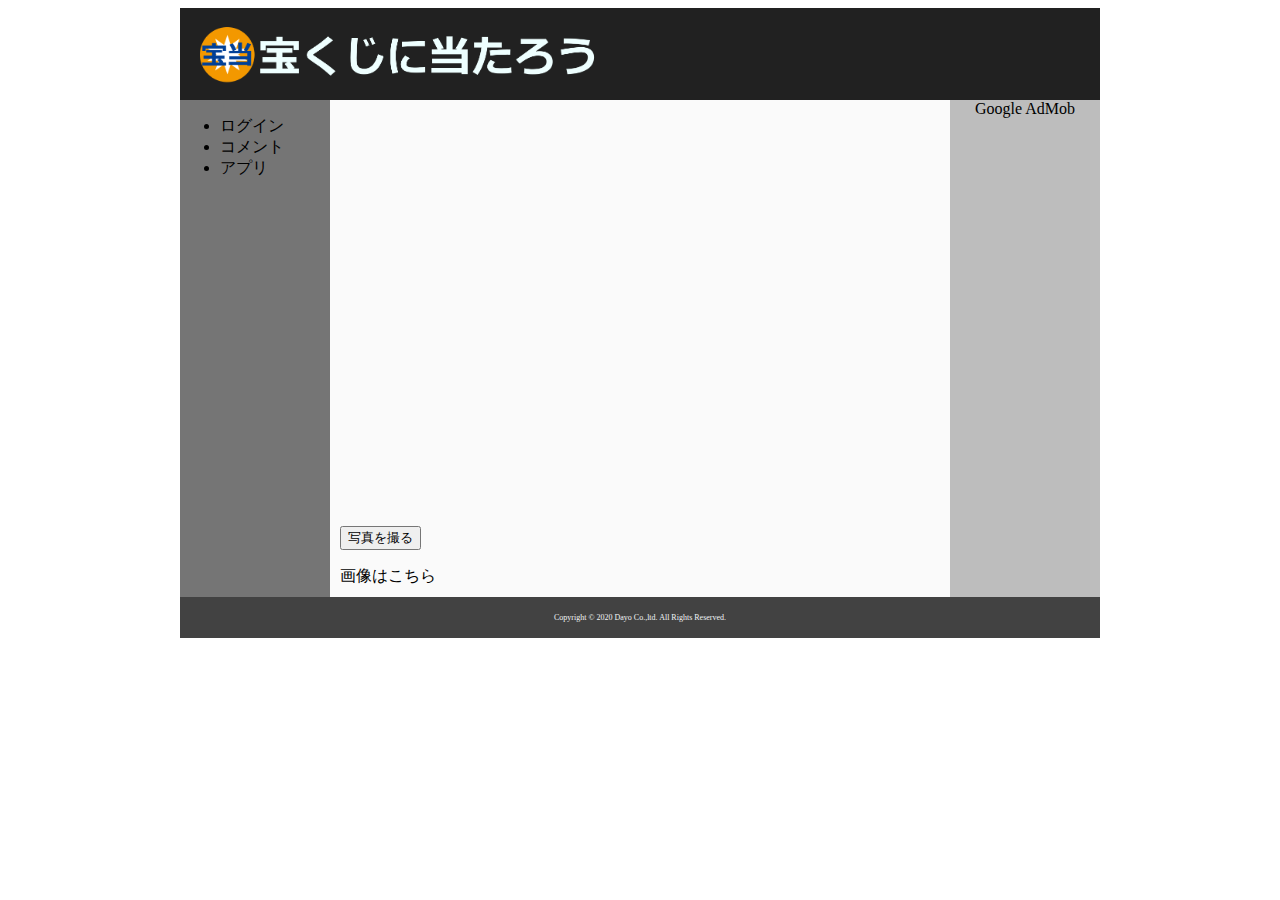
<file: index.html>
<!DOCTYPE >
<html>
  <head>
    <meta charset="utf-8" />
    <meta name="viewport" content="width=device-width, initial-scale=1.0" />
    <link rel="stylesheet" href="style.css" />
    <title>宝当</title>
  </head>
  <body>
    <div class="container">
      <header>
        <img src="loto.png" height="60" alt="houtou" />
      </header>
      <section class="content">
        <nav>
          <ul>
            <li>ログイン</li>
            <li>コメント</li>
            <li>アプリ</li>
          </ul>
        </nav>
        <main>
          <div class="w3-row">
            <div class="w3-col m8">
              <div id="mywebcam"></div>
              <p>
                <button onclick="takescreenshot()" class="w3-button w3-blue">
                  写真を撮る
                </button>
              </p>
            </div>
            <div class="w3-col m4">
              <div id="results">画像はこちら</div>
            </div>
          </div>

          <script src="webcam.min.js"></script>
          <script>
            Webcam.set({
              width: 600,
              height: 400,
              image_format: "jpeg",
              jpeg_quality: 90,
            });
            Webcam.attach("#mywebcam");

            function takescreenshot() {
              Webcam.snap(function (data_uri) {
                document.getElementById("results").innerHTML =
                  "<h2>画像はこちら</h2><img width='100%' src='" +
                  data_uri +
                  "'>";
              });
            }
          </script>
        </main>
        <aside>
          Google AdMob
        </aside>
      </section>
      <footer>
        Copyright © 2020 Dayo Co.,ltd. All Rights Reserved.
      </footer>
    </div>
  </body>
</html>
</file>
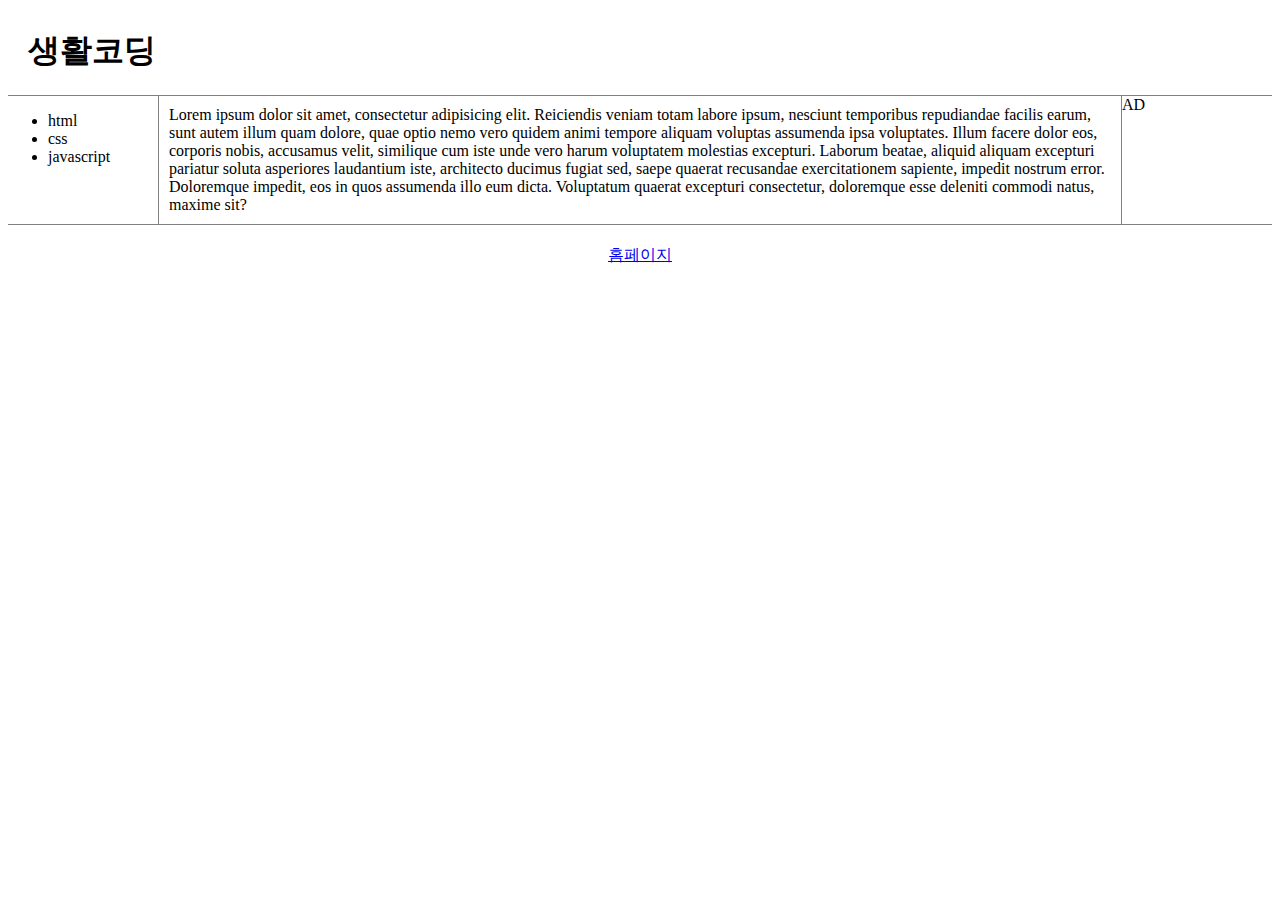
<file: layout.html>
<!DOCTYPE >
<html>
  <head>
    <meta charset="utf-8" />
    <meta name="viewport" content="width=device-width, initial-scale=1.0" />
    <link rel="stylesheet" href="layout.css" />
    <title>Layout</title>
  </head>
  <body>
    <div class="container">
      <header>
        <h1>생활코딩</h1>
      </header>
      <section class="content">
        <nav>
          <ul>
            <li>html</li>
            <li>css</li>
            <li>javascript</li>
          </ul>
        </nav>
        <main>
          Lorem ipsum dolor sit amet, consectetur adipisicing elit. Reiciendis
          veniam totam labore ipsum, nesciunt temporibus repudiandae facilis
          earum, sunt autem illum quam dolore, quae optio nemo vero quidem animi
          tempore aliquam voluptas assumenda ipsa voluptates. Illum facere dolor
          eos, corporis nobis, accusamus velit, similique cum iste unde vero
          harum voluptatem molestias excepturi. Laborum beatae, aliquid aliquam
          excepturi pariatur soluta asperiores laudantium iste, architecto
          ducimus fugiat sed, saepe quaerat recusandae exercitationem sapiente,
          impedit nostrum error. Doloremque impedit, eos in quos assumenda illo
          eum dicta. Voluptatum quaerat excepturi consectetur, doloremque esse
          deleniti commodi natus, maxime sit?
        </main>
        <aside>
          AD
        </aside>
      </section>
      <footer>
        <a href="https://opentutorials.org/course/1">홈페이지</a>
      </footer>
    </div>
  </body>
</html>
</file>
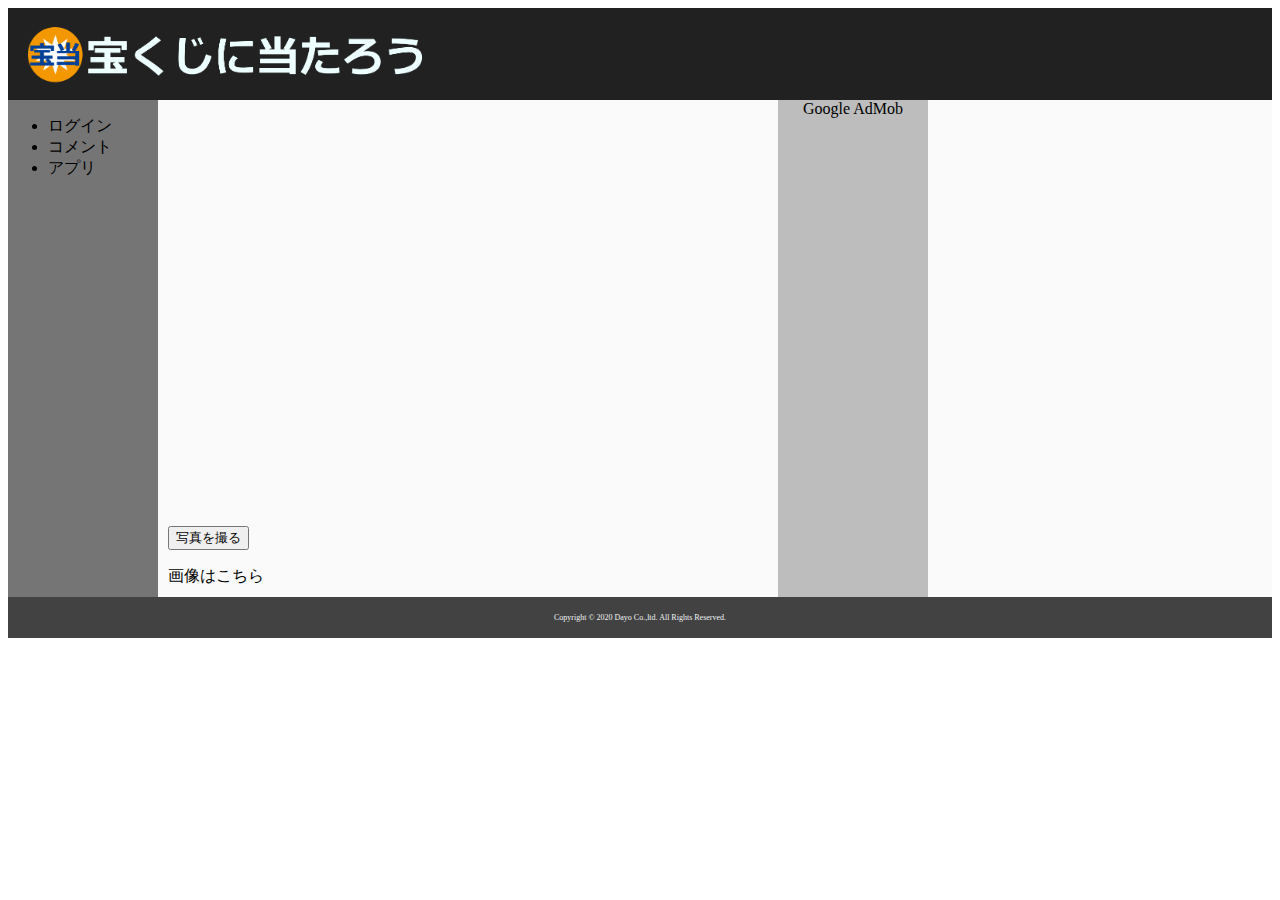
<file: loto.html>
<!DOCTYPE >
<html>
  <head>
    <meta charset="utf-8" />
    <meta name="viewport" content="width=device-width, initial-scale=1.0" />
    <link rel="stylesheet" href="loto.css" />
    <title>宝当</title>
  </head>
  <body>
    <div class="container">
      <header>
        <img src="loto.png" height="60" alt="houtou" />
      </header>
      <section class="content">
        <nav>
          <ul>
            <li>ログイン</li>
            <li>コメント</li>
            <li>アプリ</li>
          </ul>
        </nav>
        <main>
          <div class="w3-row">
            <div class="w3-col m8">
              <div id="mywebcam"></div>
              <p>
                <button onclick="takescreenshot()" class="w3-button w3-blue">
                  写真を撮る
                </button>
              </p>
            </div>
            <div class="w3-col m4">
              <div id="results">画像はこちら</div>
            </div>
          </div>

          <script src="webcam.min.js"></script>
          <script>
            Webcam.set({
              width: 600,
              height: 400,
              image_format: "jpeg",
              jpeg_quality: 90,
            });
            Webcam.attach("#mywebcam");

            function takescreenshot() {
              Webcam.snap(function (data_uri) {
                document.getElementById("results").innerHTML =
                  "<h2>画像はこちら</h2><img width='600' src='" +
                  data_uri +
                  "'>";
              });
            }
          </script>
        </main>
        <aside>
          Google AdMob
        </aside>
      </section>
      <footer>
        Copyright © 2020 Dayo Co.,ltd. All Rights Reserved.
      </footer>
    </div>
  </body>
</html>
</file>
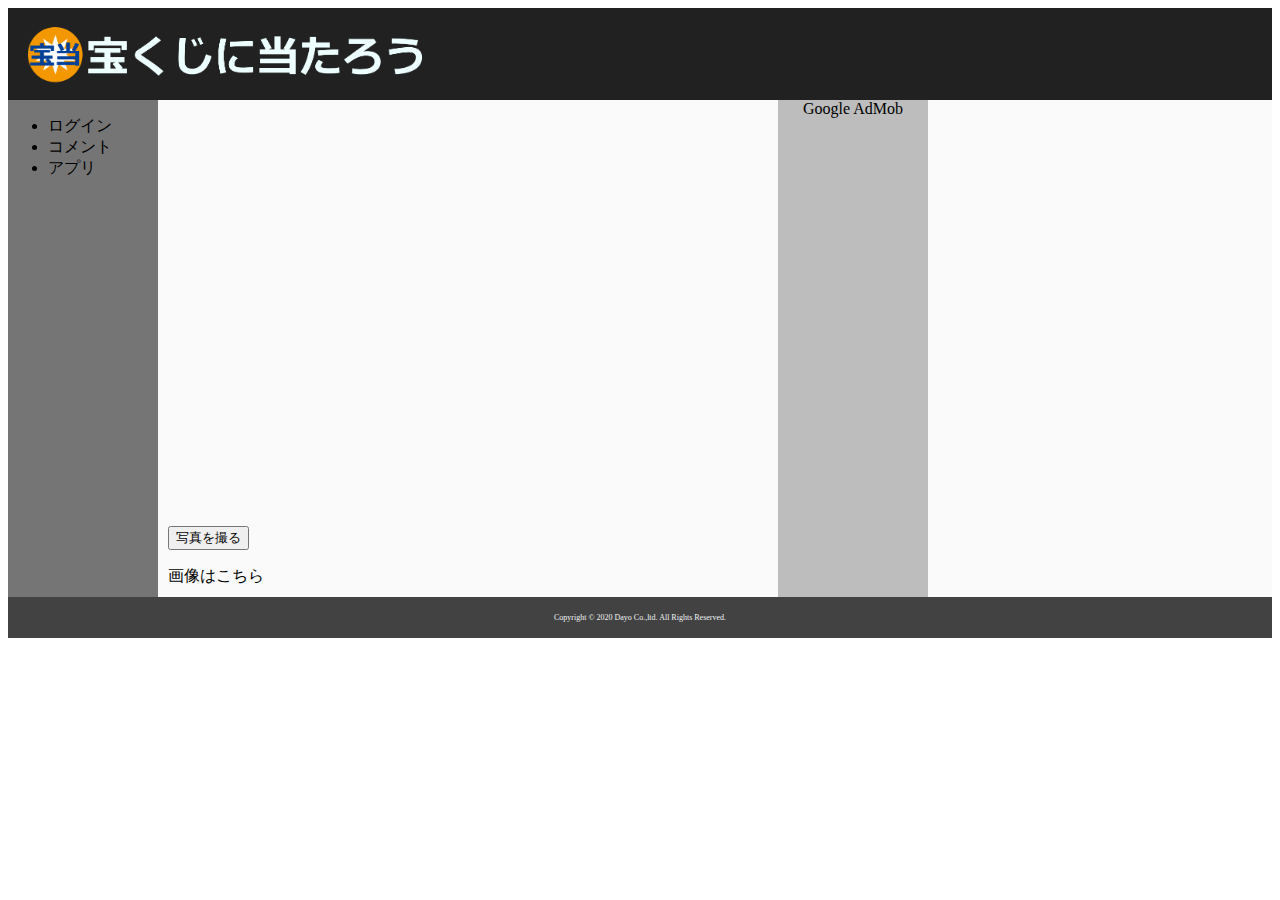
<file: trial3.html>
<!DOCTYPE >
<html>
  <head>
    <meta charset="utf-8" />
    <meta name="viewport" content="width=device-width, initial-scale=1.0" />
    <link rel="stylesheet" href="trial3.css" />
    <title>Trial3</title>
  </head>
  <body>
    <div class="container">
      <header>
        <img src="loto.png" height="60" alt="houtou" />
      </header>
      <section class="content">
        <nav>
          <ul>
            <li>ログイン</li>
            <li>コメント</li>
            <li>アプリ</li>
          </ul>
        </nav>
        <main>
          <div class="w3-row">
            <div class="w3-col m8">
              <div id="mywebcam"></div>
              <p>
                <button onclick="takescreenshot()" class="w3-button w3-blue">
                  写真を撮る
                </button>
              </p>
            </div>
            <div class="w3-col m4">
              <div id="results">画像はこちら</div>
            </div>
          </div>

          <script src="webcam.min.js"></script>
          <script>
            Webcam.set({
              width: 600,
              height: 400,
              image_format: "jpeg",
              jpeg_quality: 90,
            });
            Webcam.attach("#mywebcam");

            function takescreenshot() {
              Webcam.snap(function (data_uri) {
                document.getElementById("results").innerHTML =
                  "<h2>画像はこちら</h2><img width='600' src='" +
                  data_uri +
                  "'>";
              });
            }
          </script>
        </main>
        <aside>
          Google AdMob
        </aside>
      </section>
      <footer>
        Copyright © 2020 Dayo Co.,ltd. All Rights Reserved.
      </footer>
    </div>
  </body>
</html>
</file>
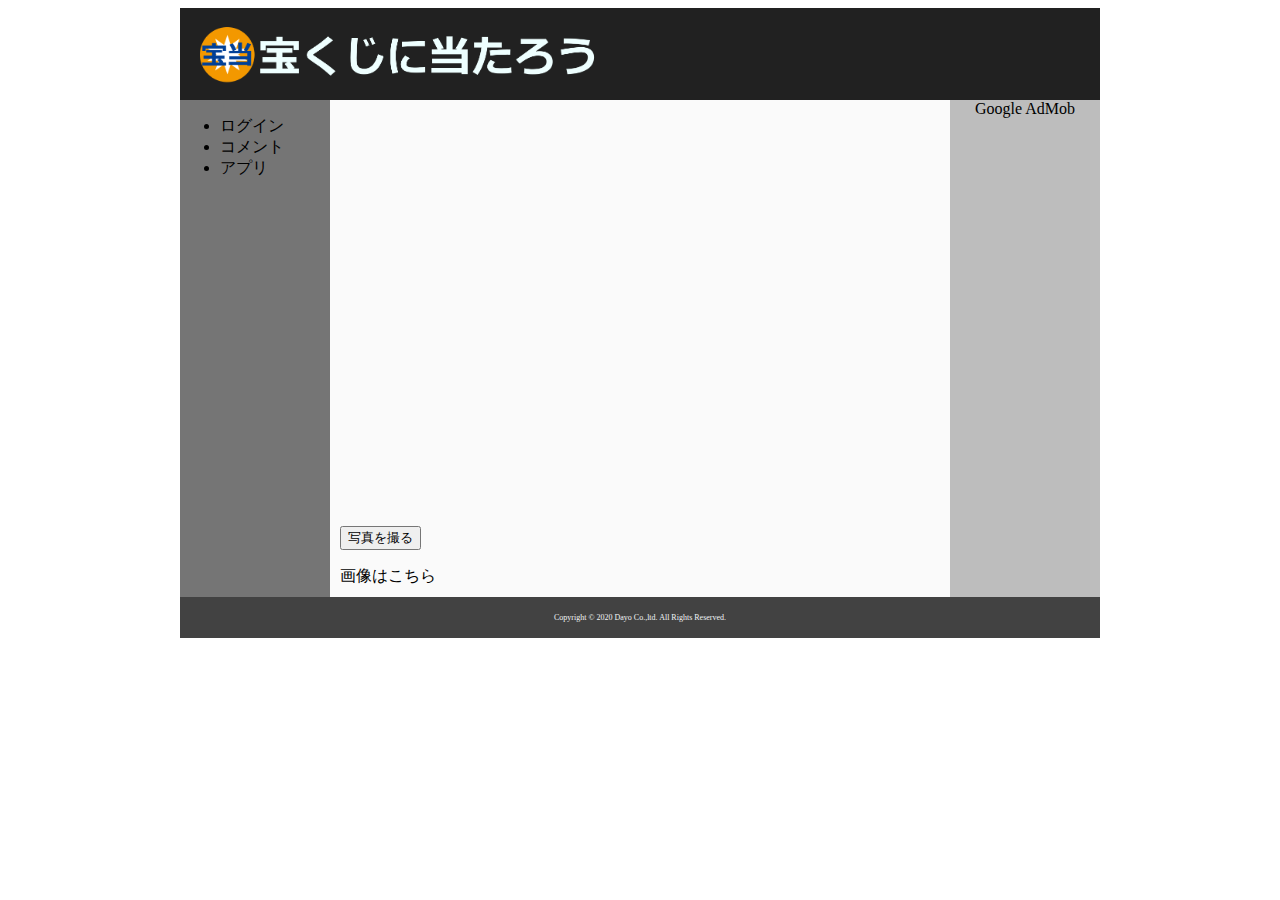
<file: trial4.html>
<!DOCTYPE >
<html>
  <head>
    <meta charset="utf-8" />
    <meta name="viewport" content="width=device-width, initial-scale=1.0" />
    <link rel="stylesheet" href="trial4.css" />
    <title>Trial4</title>
  </head>
  <body>
    <div class="container">
      <header>
        <img src="loto.png" height="60" alt="houtou" />
      </header>
      <section class="content">
        <nav>
          <ul>
            <li>ログイン</li>
            <li>コメント</li>
            <li>アプリ</li>
          </ul>
        </nav>
        <main>
          <div class="w3-row">
            <div class="w3-col m8">
              <div id="mywebcam"></div>
              <p>
                <button onclick="takescreenshot()" class="w3-button w3-blue">
                  写真を撮る
                </button>
              </p>
            </div>
            <div class="w3-col m4">
              <div id="results">画像はこちら</div>
            </div>
          </div>

          <script src="webcam.min.js"></script>
          <script>
            Webcam.set({
              width: 600,
              height: 400,
              image_format: "jpeg",
              jpeg_quality: 90,
            });
            Webcam.attach("#mywebcam");

            function takescreenshot() {
              Webcam.snap(function (data_uri) {
                document.getElementById("results").innerHTML =
                  "<h2>画像はこちら</h2><img width='600' src='" +
                  data_uri +
                  "'>";
              });
            }
          </script>
        </main>
        <aside>
          Google AdMob
        </aside>
      </section>
      <footer>
        Copyright © 2020 Dayo Co.,ltd. All Rights Reserved.
      </footer>
    </div>
  </body>
</html>
</file>
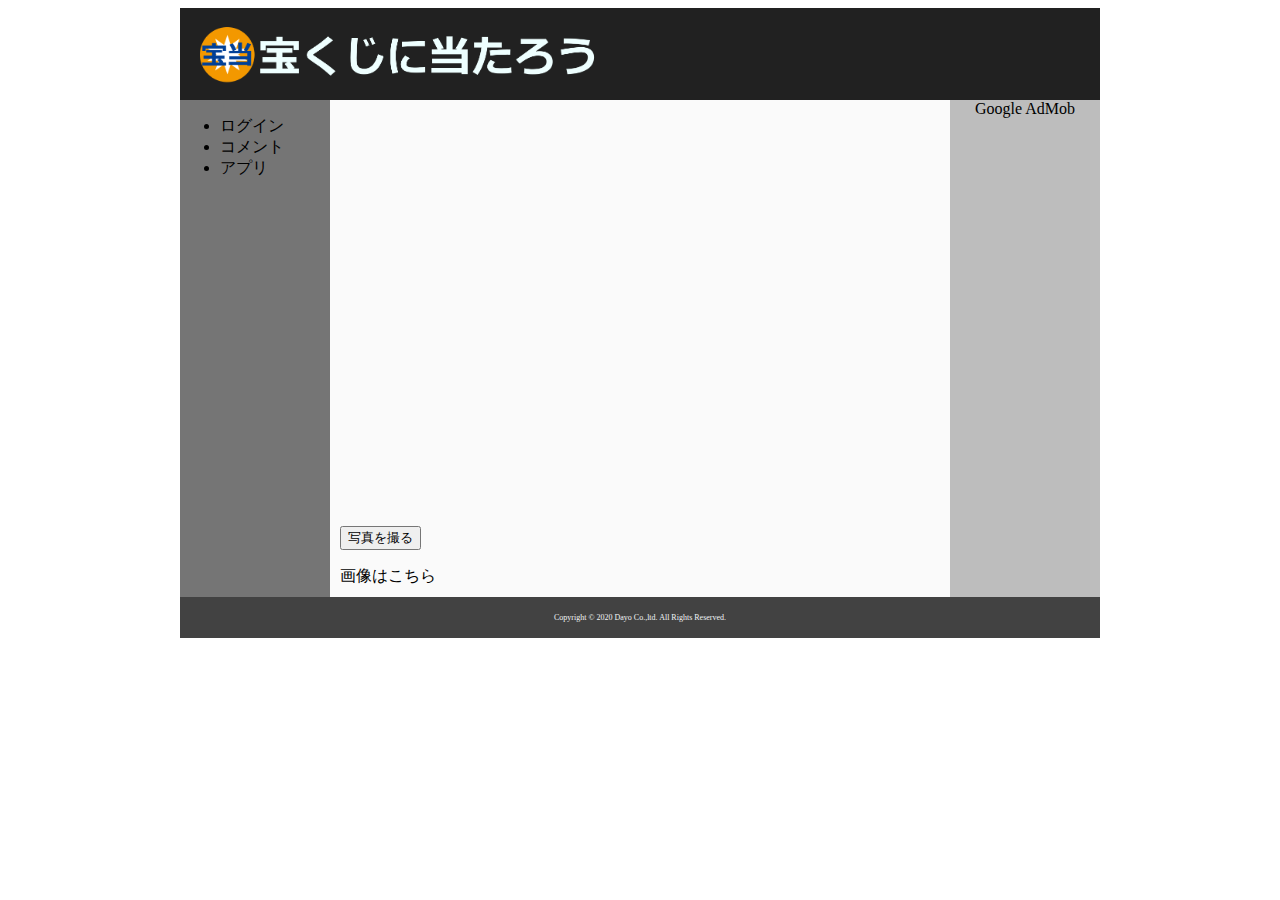
<file: trial6.html>
<!DOCTYPE >
<html>
  <head>
    <meta charset="utf-8" />
    <meta name="viewport" content="width=device-width, initial-scale=1.0" />
    <link rel="stylesheet" href="trial6.css" />
    <title>Trial6</title>
  </head>
  <body>
    <div class="container">
      <header>
        <img src="loto.png" height="60" alt="houtou" />
      </header>
      <section class="content">
        <nav>
          <ul>
            <li>ログイン</li>
            <li>コメント</li>
            <li>アプリ</li>
          </ul>
        </nav>
        <main>
          <div class="w3-row">
            <div class="w3-col m8">
              <div id="mywebcam"></div>
              <p>
                <button onclick="takescreenshot()" class="w3-button w3-blue">
                  写真を撮る
                </button>
              </p>
            </div>
            <div class="w3-col m4">
              <div id="results">画像はこちら</div>
            </div>
          </div>

          <script src="webcam.min.js"></script>
          <script>
            Webcam.set({
              width: 600,
              height: 400,
              image_format: "jpeg",
              jpeg_quality: 90,
            });
            Webcam.attach("#mywebcam");

            function takescreenshot() {
              Webcam.snap(function (data_uri) {
                document.getElementById("results").innerHTML =
                  "<h2>画像はこちら</h2><img width='600' src='" +
                  data_uri +
                  "'>";
              });
            }
          </script>
        </main>
        <aside>
          Google AdMob
        </aside>
      </section>
      <footer>
        Copyright © 2020 Dayo Co.,ltd. All Rights Reserved.
      </footer>
    </div>
  </body>
</html>
</file>
<file: style.css>
:root {
  --text-color: #f0f4f5;
  --background-color: #263343;
  --accent-color: #d49466;
}

.container {
  display: flex;
  flex-direction: column;
  width: 920px;
  margin: 2 auto;
  font-family: "Meiryo";
}
header {
  background-color: #212121;
  padding: 16px 16px;
  font-size: 1.5rem;
  color: var(--text-color);
}

footer {
  background-color: #424242;
  padding: 16px;
  text-align: center;
  font-size: 0.5rem;
  color: var(--text-color);
}
.content {
  display: flex;
  background-color: #fafafa;
  font-family: "Meiryo";
}

.content nav {
  background-color: #757575;
}

.content aside {
  background-color: #bdbdbd;
  text-align: center;
}
@media (max-width: 500px) {
  .content {
    flex-direction: column;
  }
  .content nav,
  .content aside {
    border: none;
    flex-basis: auto;
  }
  main {
    order: 0;
  }
  nav {
    order: 1;
  }
  aside {
    order: 2;
  }
}
nav,
aside {
  flex-basis: 150px;
  flex-shrink: 0;
}
main {
  padding: 10px;
}
</file>
<file: layout.css>
.container {
  display: flex;
  flex-direction: column;
}
header {
  border-bottom: 1px solid gray;
  padding-left: 20px;
}
footer {
  border-top: 1px solid gray;
  padding: 20px;
  text-align: center;
}
.content {
  display: flex;
}

.content nav {
  border-right: 1px solid gray;
}

.content aside {
  border-left: 1px solid gray;
}
@media (max-width: 500px) {
  .content {
    flex-direction: column;
  }
  .content nav,
  .content aside {
    border: none;
    flex-basis: auto;
  }
  main {
    order: 0;
  }
  nav {
    order: 1;
  }
  aside {
    order: 2;
  }
}
nav,
aside {
  flex-basis: 150px;
  flex-shrink: 0;
}
main {
  padding: 10px;
}
</file>
<file: loto.css>
:root {
  --text-color: #f0f4f5;
  --background-color: #263343;
  --accent-color: #d49466;
}

.container {
  display: flex;
  flex-direction: column;
  font-family: "Meiryo";
}
header {
  background-color: #212121;
  padding: 16px 16px;
  font-size: 1.5rem;
  color: var(--text-color);
}

footer {
  background-color: #424242;
  padding: 16px;
  text-align: center;
  font-size: 0.5rem;
  color: var(--text-color);
}
.content {
  display: flex;
  background-color: #fafafa;
  font-family: "Meiryo";
}

.content nav {
  background-color: #757575;
}

.content aside {
  background-color: #bdbdbd;
  text-align: center;
}
@media (max-width: 500px) {
  .content {
    flex-direction: column;
  }
  .content nav,
  .content aside {
    border: none;
    flex-basis: auto;
  }
  main {
    order: 0;
  }
  nav {
    order: 1;
  }
  aside {
    order: 2;
  }
}
nav,
aside {
  flex-basis: 150px;
  flex-shrink: 0;
}
main {
  padding: 10px;
}
</file>
<file: trial3.css>
:root {
  --text-color: #f0f4f5;
  --background-color: #263343;
  --accent-color: #d49466;
}

.container {
  display: flex;
  flex-direction: column;
  font-family: "Meiryo";
}
header {
  background-color: #212121;
  padding: 16px 16px;
  font-size: 1.5rem;
  color: var(--text-color);
}

footer {
  background-color: #424242;
  padding: 16px;
  text-align: center;
  font-size: 0.5rem;
  color: var(--text-color);
}
.content {
  display: flex;
  background-color: #fafafa;
  font-family: "Meiryo";
}

.content nav {
  background-color: #757575;
}

.content aside {
  background-color: #bdbdbd;
  text-align: center;
}
@media (max-width: 500px) {
  .content {
    flex-direction: column;
  }
  .content nav,
  .content aside {
    border: none;
    flex-basis: auto;
  }
  main {
    order: 0;
  }
  nav {
    order: 1;
  }
  aside {
    order: 2;
  }
}
nav,
aside {
  flex-basis: 150px;
  flex-shrink: 0;
}
main {
  padding: 10px;
}
</file>
<file: trial4.css>
:root {
  --text-color: #f0f4f5;
  --background-color: #263343;
  --accent-color: #d49466;
}

.container {
  display: flex;
  flex-direction: column;
  width: 920px;
  margin: 2 auto;
  font-family: "Meiryo";
}
header {
  background-color: #212121;
  padding: 16px 16px;
  font-size: 1.5rem;
  color: var(--text-color);
}

footer {
  background-color: #424242;
  padding: 16px;
  text-align: center;
  font-size: 0.5rem;
  color: var(--text-color);
}
.content {
  display: flex;
  background-color: #fafafa;
  font-family: "Meiryo";
}

.content nav {
  background-color: #757575;
}

.content aside {
  background-color: #bdbdbd;
  text-align: center;
}
@media (max-width: 500px) {
  .content {
    flex-direction: column;
  }
  .content nav,
  .content aside {
    border: none;
    flex-basis: auto;
  }
  main {
    order: 0;
  }
  nav {
    order: 1;
  }
  aside {
    order: 2;
  }
}
nav,
aside {
  flex-basis: 150px;
  flex-shrink: 0;
}
main {
  padding: 10px;
}
</file>
<file: trial6.css>
:root {
  --text-color: #f0f4f5;
  --background-color: #263343;
  --accent-color: #d49466;
}

.container {
  display: flex;
  flex-direction: column;
  width: 920px;
  margin: 2 auto;
  font-family: "Meiryo";
}
header {
  background-color: #212121;
  padding: 16px 16px;
  font-size: 1.5rem;
  color: var(--text-color);
}

footer {
  background-color: #424242;
  padding: 16px;
  text-align: center;
  font-size: 0.5rem;
  color: var(--text-color);
}
.content {
  display: flex;
  background-color: #fafafa;
  font-family: "Meiryo";
}

.content nav {
  background-color: #757575;
}

.content aside {
  background-color: #bdbdbd;
  text-align: center;
}
@media (max-width: 500px) {
  .content {
    flex-direction: column;
  }
  .content nav,
  .content aside {
    border: none;
    flex-basis: auto;
  }
  main {
    order: 0;
  }
  nav {
    order: 1;
  }
  aside {
    order: 2;
  }
}
nav,
aside {
  flex-basis: 150px;
  flex-shrink: 0;
}
main {
  padding: 10px;
}
</file>
